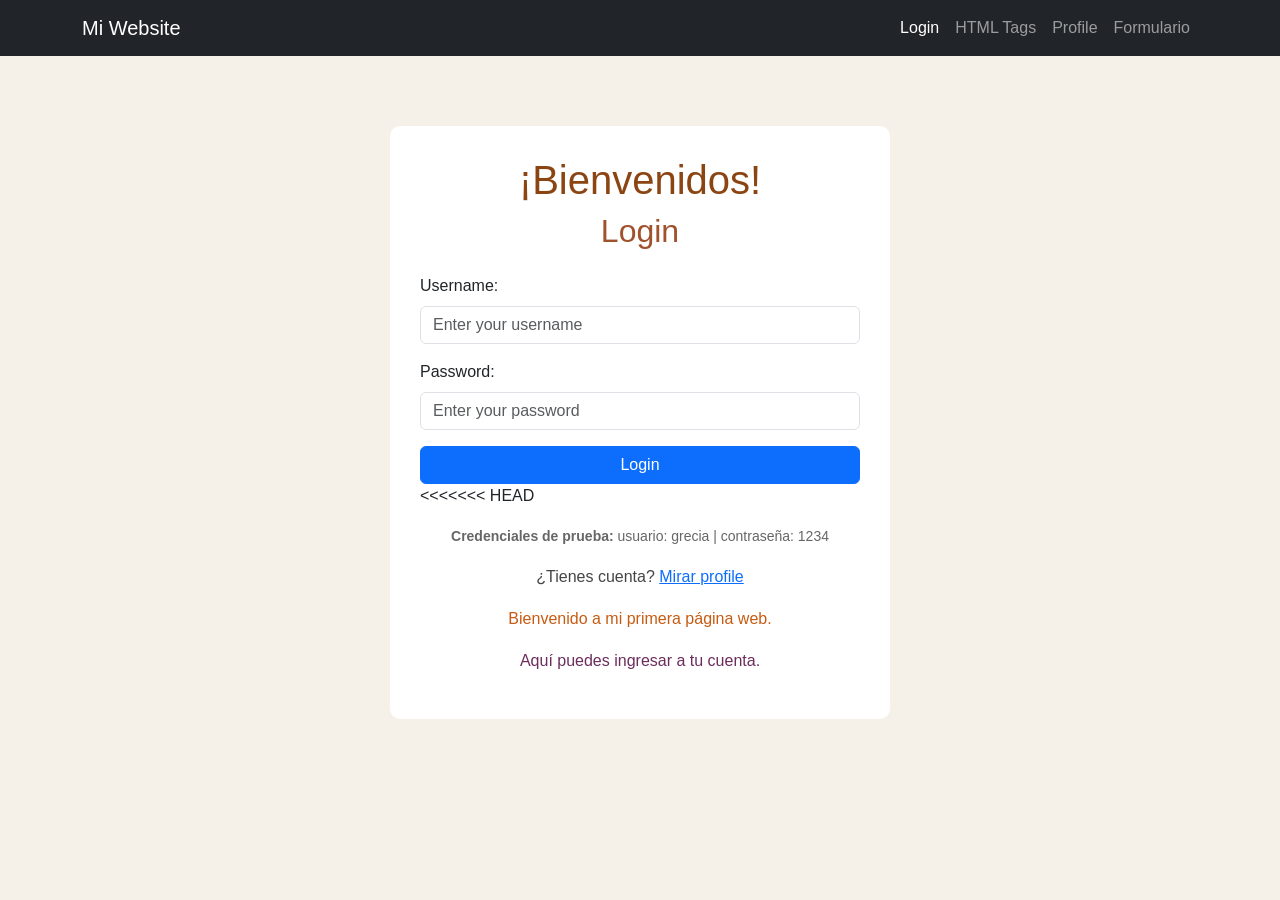
<file: index.html>
<!DOCTYPE html>

<html lang="en">

<head>
    <meta charset="UTF-8">
    <meta name="viewport" content="width=device-width, initial-scale=1.0">
    <title>Login - Mi Website</title>



<link href="https://cdn.jsdelivr.net/npm/bootstrap@5.3.8/dist/css/bootstrap.min.css"
    rel="stylesheet">


<link rel="stylesheet" href="reglas.css">


</head>

<body>


<nav class="navbar navbar-expand-lg navbar-dark bg-dark">

    <div class="container">

        <a class="navbar-brand" href="index.html">
            Mi Website
        </a>

        <button class="navbar-toggler"
            type="button"
            data-bs-toggle="collapse"
            data-bs-target="#navbarNav"
            aria-controls="navbarNav"
            aria-expanded="false"
            aria-label="Toggle navigation">

            <span class="navbar-toggler-icon"></span>

        </button>

        <div class="collapse navbar-collapse" id="navbarNav">

            <ul class="navbar-nav ms-auto">

                <li class="nav-item">
                    <a class="nav-link active" href="index.html">
                        Login
                    </a>
                </li>

                <li class="nav-item">
                    <a class="nav-link" href="tags.html">
                        HTML Tags
                    </a>
                </li>

                <li class="nav-item">
                    <a class="nav-link" href="profile.html">
                        Profile
                    </a>
                </li>


                <li class="nav-item">
                    <a class="nav-link" href="formulario.html">
                        Formulario
                    </a>
                </li>

            </ul>

        </div>

    </div>

</nav>

<main class="container">

    <div class="login-container">

        <h1 class="text-center">
            ¡Bienvenidos!
        </h1>

        <h2 class="text-center mb-4">
            Login
        </h2>
        <form id="login-form" novalidate>

        <form>


            <div class="mb-3">
                <label for="username" class="form-label">
                    Username:
                </label>

                <input type="text"
                    class="form-control"
                    id="username"
                    name="username"
                    placeholder="Enter your username">
            </div>

            <div class="mb-3">
                <label for="password" class="form-label">
                    Password:
                </label>

                <input type="password"
                    class="form-control"
                    id="password"
                    name="password"
                    placeholder="Enter your password">
            </div>

            <div class="d-grid">
                <button type="submit" class="btn btn-primary">
                    Login
                </button>
            </div>

        </form>

<<<<<<< HEAD
        <div id="login-message" class="alert d-none mt-3" role="alert"></div>

        <div class="demo-credentials text-center mt-3">
            <small><strong>Credenciales de prueba:</strong> usuario: grecia | contraseña: 1234</small>
        </div>


            <p class="text-center mt-3">
                ¿Tienes cuenta?
                <a href="profile.html">Mirar profile</a>
            </p>

            <p class="highlight text-center">
                Bienvenido a mi primera página web.
            </p>

            <p id="special-paragraph" class="text-center">
                Aquí puedes ingresar a tu cuenta.
            </p>

    </div>

</main>


<script src="https://cdn.jsdelivr.net/npm/bootstrap@5.3.8/dist/js/bootstrap.bundle.min.js"></script>

<script src="script.js"></script>


</body>

</html>
</file>
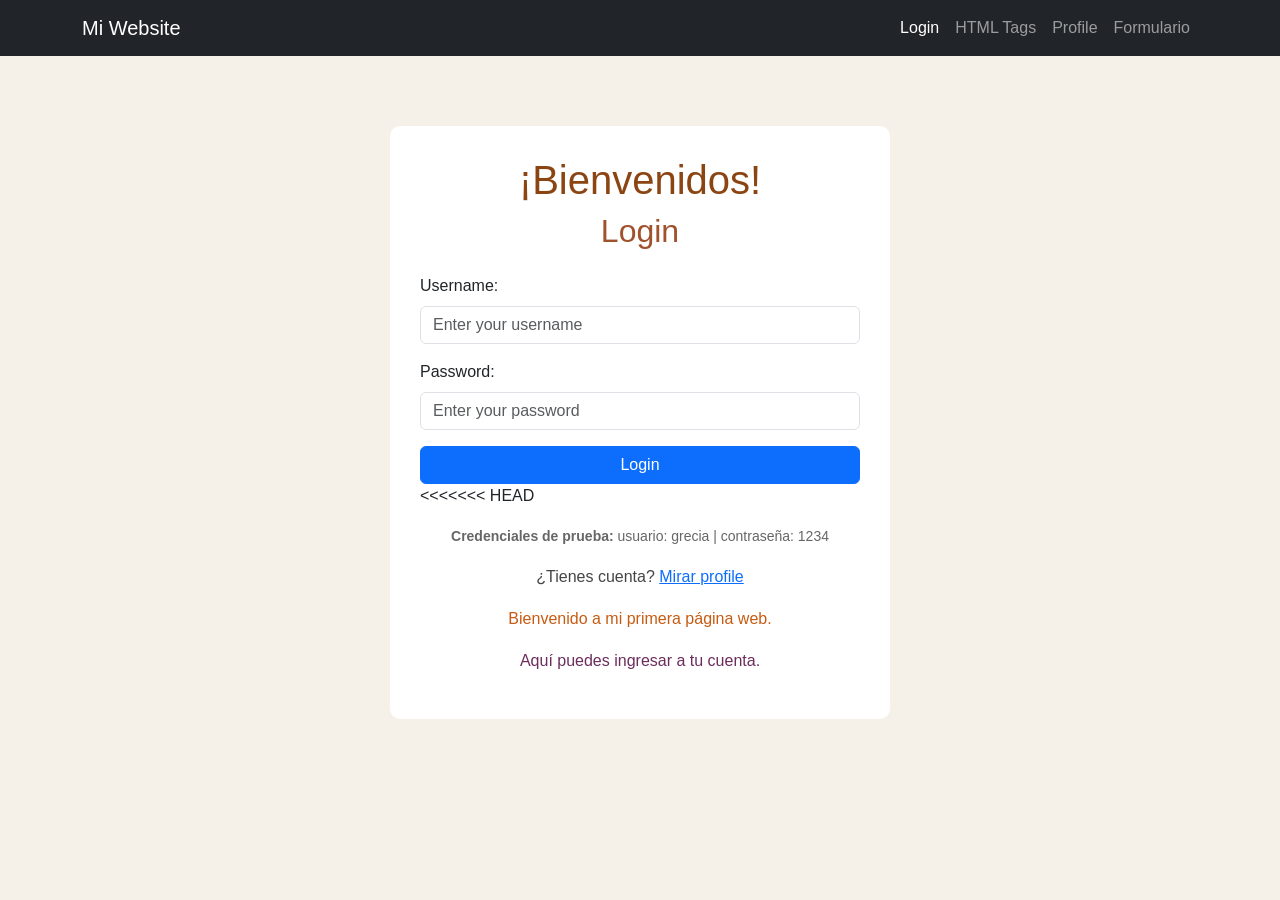
<file: profile.html>
<!DOCTYPE html>

<html lang="en">

<head>
    <meta charset="UTF-8">
    <meta name="viewport" content="width=device-width, initial-scale=1.0">
    <title>Mi Profile</title>



<link href="https://cdn.jsdelivr.net/npm/bootstrap@5.3.8/dist/css/bootstrap.min.css"
    rel="stylesheet">


<link rel="stylesheet" href="reglas.css">

</head>

<body>



<nav class="navbar navbar-expand-lg navbar-dark bg-dark">

    <div class="container">

        <a class="navbar-brand" href="index.html">
            Mi Website
        </a>

        <button class="navbar-toggler"
            type="button"
            data-bs-toggle="collapse"
            data-bs-target="#navbarNav"
            aria-controls="navbarNav"
            aria-expanded="false"
            aria-label="Toggle navigation">

            <span class="navbar-toggler-icon"></span>

        </button>

        <div class="collapse navbar-collapse" id="navbarNav">

            <ul class="navbar-nav ms-auto">

                <li class="nav-item">
                    <a class="nav-link" href="index.html">
                        Login
                    </a>
                </li>

                <li class="nav-item">
                    <a class="nav-link" href="tags.html">
                        HTML Tags
                    </a>
                </li>

                <li class="nav-item">
                    <a class="nav-link active" href="profile.html">
                        Profile
                    </a>
                </li>


                <li class="nav-item">
                    <a class="nav-link" href="formulario.html">
                        Formulario
                    </a>
                </li>

            </ul>

        </div>

    </div>

</nav>

<main class="container">

    <h1 class="text-center mt-4 mb-4">
        Mi Profile
    </h1>

    <div class="profile-section text-center">

        <h2>
            About Me
        </h2>

        <img src="photo.jpeg"
            alt="photo de MiTec"
            class="img-fluid mb-4">

        <p>
            <strong>Nombre:</strong> Grecia
        </p>

        <p class="highlight">
            <strong>Edad:</strong> 21
        </p>

        <p>
            <strong>Email:</strong> a00840745@tec.mx
        </p>

        <p id="special-paragraph">
            <strong>Escuela:</strong> Tec de Monterrey
        </p>

        <p>
            <strong>Carrera:</strong> ITC
        </p>

    </div>

    <div class="profile-section">

        <h2>
            JavaScript interactivo
        </h2>

        <p id="usuario-activo" class="highlight"></p>

        <div class="d-flex flex-wrap gap-2 mb-3">
            <button id="btn-saludo" type="button" class="btn btn-primary">Mostrar saludo</button>
            <button id="btn-fecha" type="button" class="btn btn-secondary">Mostrar fecha</button>
            <button id="btn-tema" type="button" class="btn btn-dark">Cambiar tema</button>
            <button id="btn-logout" type="button" class="btn btn-outline-danger">Cerrar sesión</button>
        </div>

        <p id="resultado-js">Presiona uno de los botones para ejecutar una función de JavaScript.</p>

    </div>

    <div class="profile-section">

        <h2>
            MIS DATOS
        </h2>

        <p>
            Holaaaa Soy Grecia Archuleta. Mi matricula es
            A00840745 :)
        </p>

    </div>

</main>


<script src="https://cdn.jsdelivr.net/npm/bootstrap@5.3.8/dist/js/bootstrap.bundle.min.js"></script>

<script src="script.js"></script>


</body>

</html>
</file>
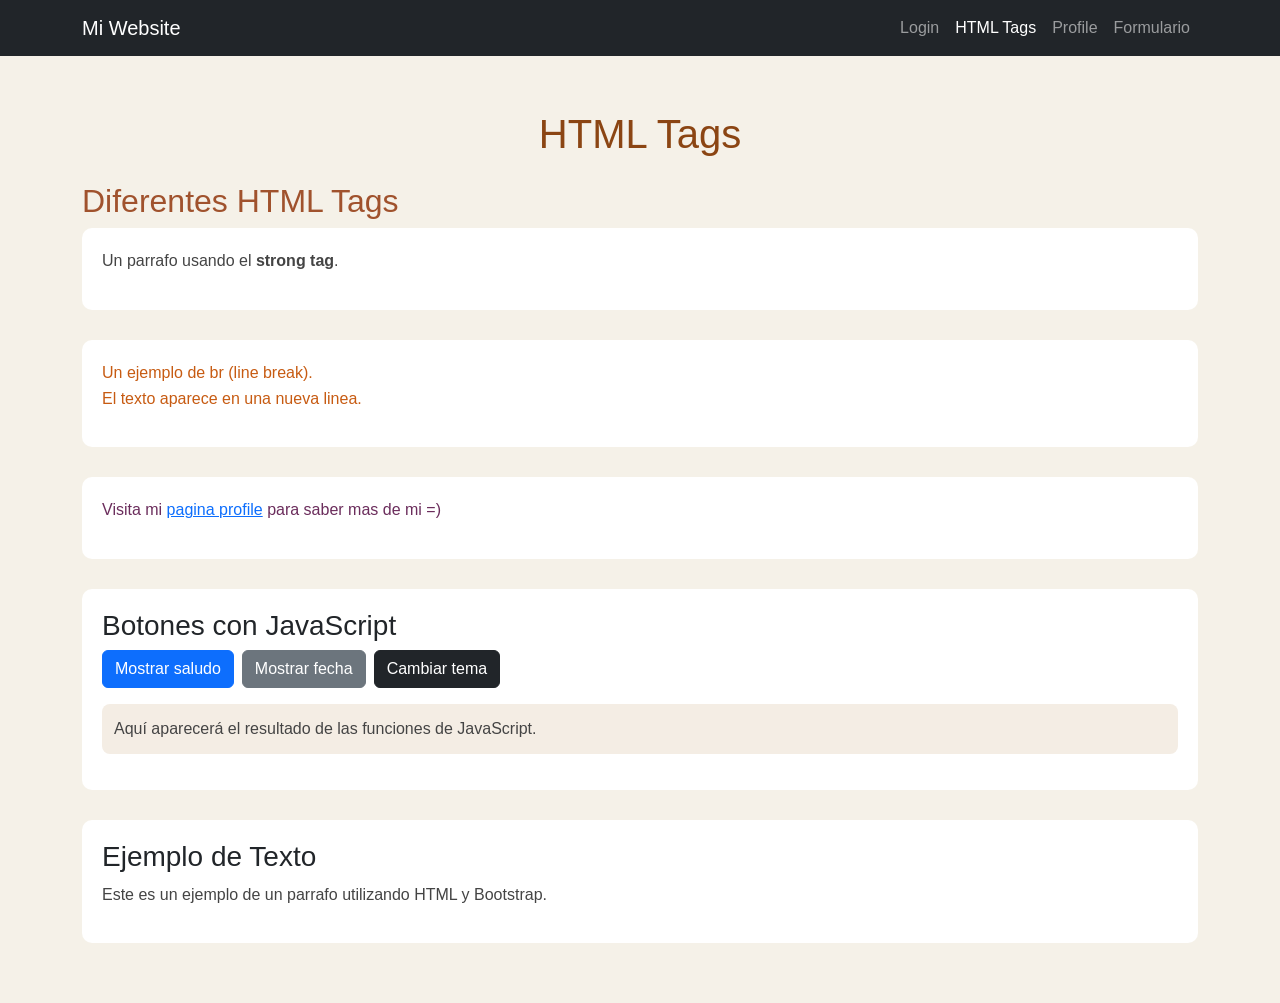
<file: tags.html>
<!DOCTYPE html>

<html lang="en">

<head>
    <meta charset="UTF-8">
    <meta name="viewport" content="width=device-width, initial-scale=1.0">
    <title>HTML Tags</title>



<link href="https://cdn.jsdelivr.net/npm/bootstrap@5.3.8/dist/css/bootstrap.min.css"
    rel="stylesheet">


<link rel="stylesheet" href="reglas.css">



</head>

<body>

<nav class="navbar navbar-expand-lg navbar-dark bg-dark">

    <div class="container">

        <a class="navbar-brand" href="index.html">
            Mi Website
        </a>

        <button class="navbar-toggler"
            type="button"
            data-bs-toggle="collapse"
            data-bs-target="#navbarNav"
            aria-controls="navbarNav"
            aria-expanded="false"
            aria-label="Toggle navigation">

            <span class="navbar-toggler-icon"></span>

        </button>

        <div class="collapse navbar-collapse" id="navbarNav">

            <ul class="navbar-nav ms-auto">

                <li class="nav-item">
                    <a class="nav-link" href="index.html">
                        Login
                    </a>
                </li>

                <li class="nav-item">
                    <a class="nav-link active" href="tags.html">
                        HTML Tags
                    </a>
                </li>

                <li class="nav-item">
                    <a class="nav-link" href="profile.html">
                        Profile
                    </a>
                </li>


                <li class="nav-item">
                    <a class="nav-link" href="formulario.html">
                        Formulario
                    </a>
                </li>

            </ul>

        </div>

    </div>

</nav>

<main class="container">

        <h1 class="text-center mt-4 mb-4">
            HTML Tags
        </h1>

        <h2>
            Diferentes HTML Tags
        </h2>
        

    <div class="profile-section">

        <p>
            Un parrafo usando el
            <strong>strong tag</strong>.
        </p>

    </div>

    <div class="profile-section">

        <p class="highlight">
            Un ejemplo de br (line break).
            <br />
            El texto aparece en una nueva linea.
        </p>

    </div>

    <div class="profile-section">

        <p id="special-paragraph">
            Visita mi
            <a href="profile.html">pagina profile</a>
            para saber mas de mi =)
        </p>

    </div>

    <div class="profile-section">

        <h3>
            Botones con JavaScript
        </h3>

        <div class="d-flex flex-wrap gap-2 mb-3">
            <button id="btn-saludo" type="button" class="btn btn-primary">Mostrar saludo</button>
            <button id="btn-fecha" type="button" class="btn btn-secondary">Mostrar fecha</button>
            <button id="btn-tema" type="button" class="btn btn-dark">Cambiar tema</button>
        </div>

        <p id="resultado-js">Aquí aparecerá el resultado de las funciones de JavaScript.</p>

    </div>

    <div class="profile-section">

        <h3>
            Ejemplo de Texto
        </h3>

        <p>
            Este es un ejemplo de un parrafo utilizando
            HTML y Bootstrap.
        </p>

    </div>

</main>


<script src="https://cdn.jsdelivr.net/npm/bootstrap@5.3.8/dist/js/bootstrap.bundle.min.js"></script>
<script src="script.js"></script>

</body>

</html>
</file>
<file: reglas.css>
body {
font-family: Arial, sans-serif;
background-color: #f5f1e8;
margin: 0;
padding: 0;
}


h1 {
color: #8b4513;
}

h2 {
color: #a0522d;
}

p {
color: #444444;
line-height: 1.6;
}

.highlight {
color: #c75b12;
}


#special-paragraph {
color: #6b2d5c;
}

img {
border-radius: 50%;
max-width: 200px;
height: auto;
}


main {
padding: 30px;
}


.login-container {
max-width: 500px;
margin: 40px auto;
padding: 30px;
background-color: white;
border-radius: 10px;
}


.profile-section {
margin-bottom: 30px;
padding: 20px;
background-color: white;
border-radius: 10px;
}




.demo-credentials {
    color: #666666;
}

#resultado-js {
    padding: 12px;
    background-color: #f4ede4;
    border-radius: 8px;
}

body.tema-oscuro {
    background-color: #212529;
    color: #f8f9fa;
}

body.tema-oscuro .profile-section,
body.tema-oscuro .login-container {
    background-color: #343a40;
}

body.tema-oscuro p,
body.tema-oscuro #resultado-js {
    color: #f8f9fa;
}

body.tema-oscuro #resultado-js {
    background-color: #495057;
}


#formulario-registro {
    max-width: 800px;
    margin: 0 auto 40px;
}

#formulario-registro hr {
    border-color: #d7c4ae;
}

#formulario-registro .form-check-label,
#formulario-registro .form-label {
    color: #444444;
}

body.tema-oscuro #formulario-registro .form-check-label,
body.tema-oscuro #formulario-registro .form-label,
body.tema-oscuro #formulario-registro .form-text {
    color: #f8f9fa;
}
</file>
